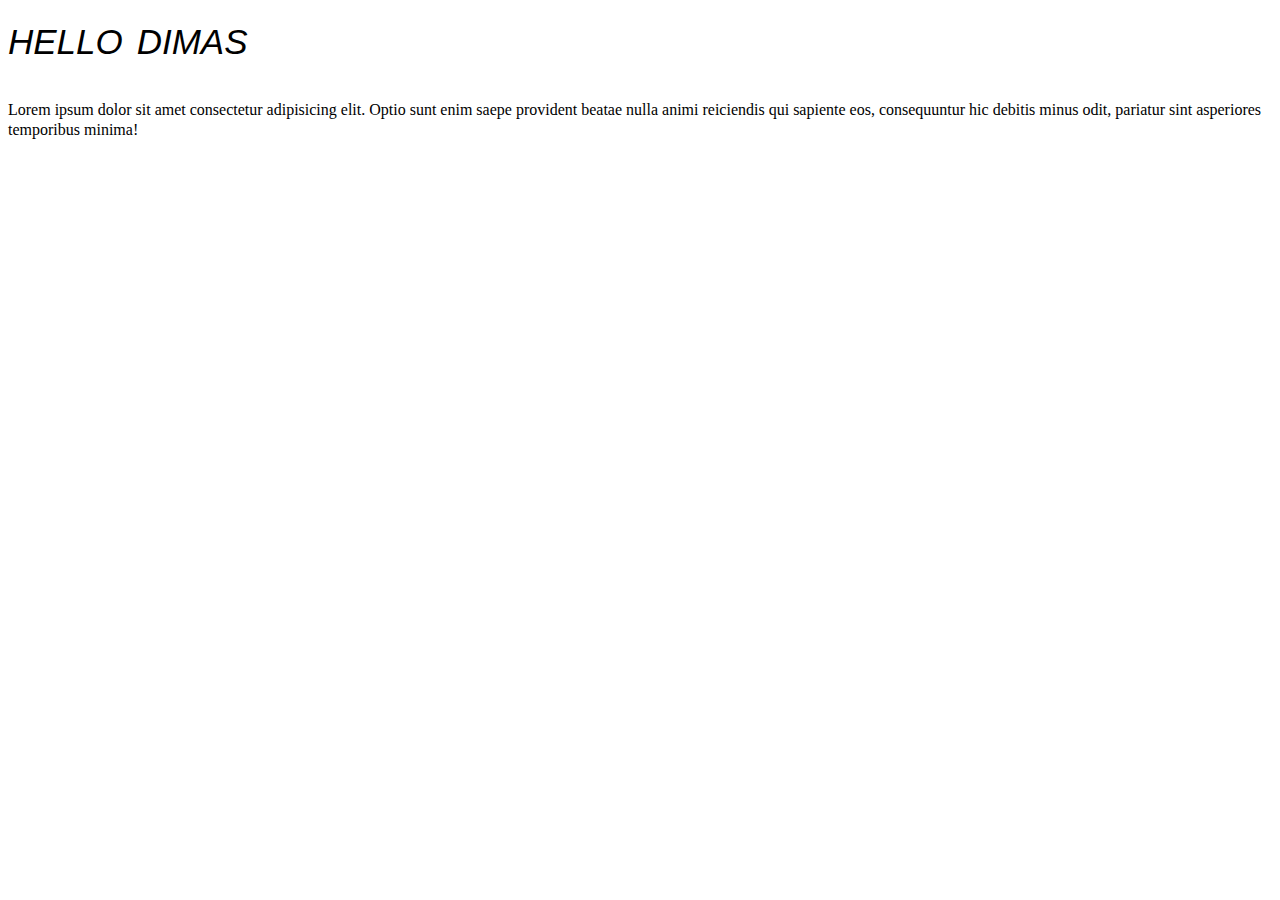
<file: sesi 2/index.html>
<html>
  <head>
    <title>style font</title>
    <link rel="stylesheet" href="style.css" />
  </head>
  <body>
    <h1>hello dimas</h1>

    <p>
      Lorem ipsum dolor sit amet consectetur adipisicing elit. Optio sunt enim
      saepe provident beatae nulla animi reiciendis qui sapiente eos,
      consequuntur hic debitis minus odit, pariatur sint asperiores temporibus
      minima!
    </p>
  </body>
</html>
</file>
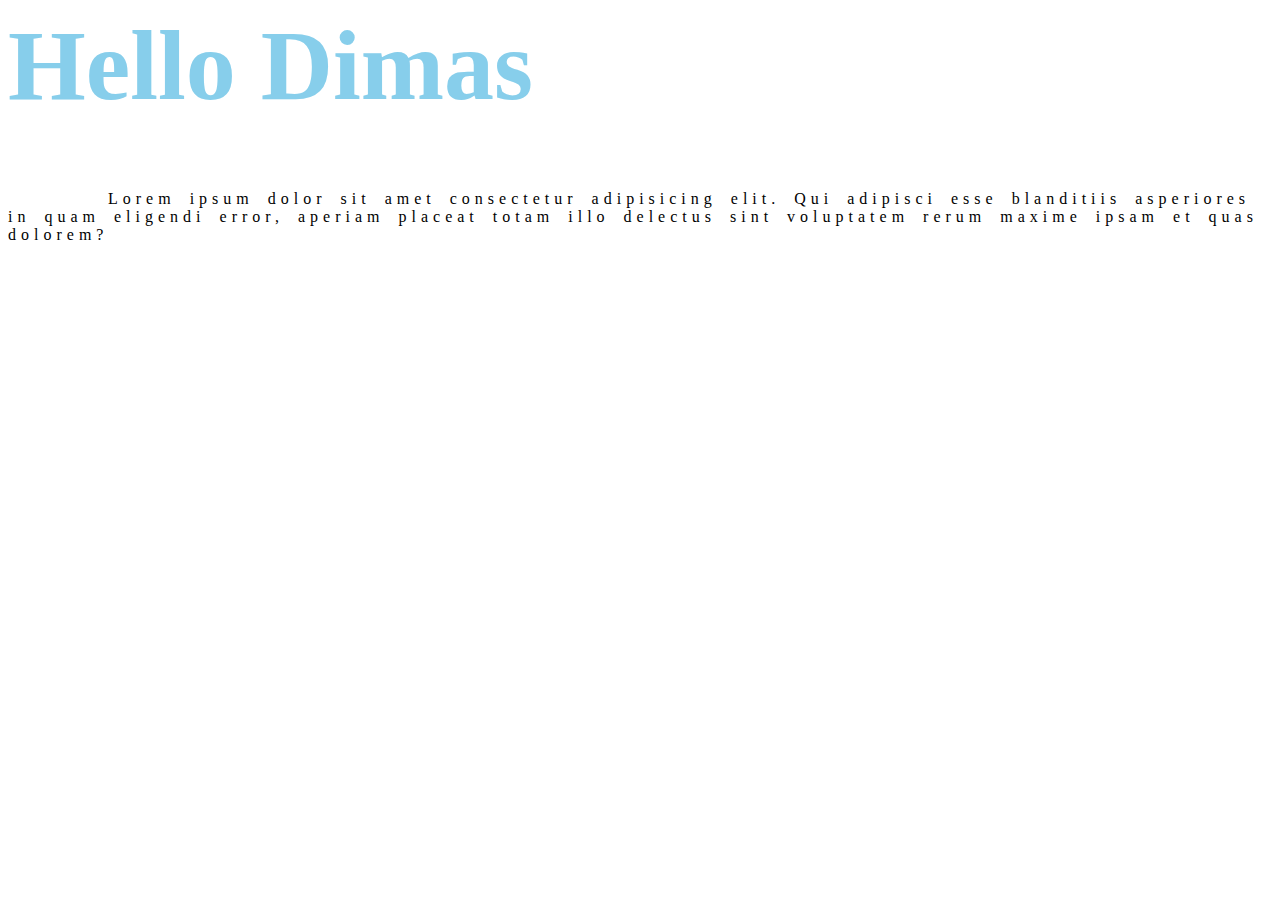
<file: sesi 3/index.html>
<html>
  <head>
    <title>text styling</title>
    <link rel="stylesheet" href="style.css" />
  </head>
  <body>
    <h1>hello dimas</h1>

    <p>
      Lorem ipsum dolor sit amet consectetur adipisicing elit. Qui adipisci esse
      blanditiis asperiores in quam eligendi error, aperiam placeat totam illo
      delectus sint voluptatem rerum maxime ipsam et quas dolorem?
    </p>
  </body>
</html>
</file>
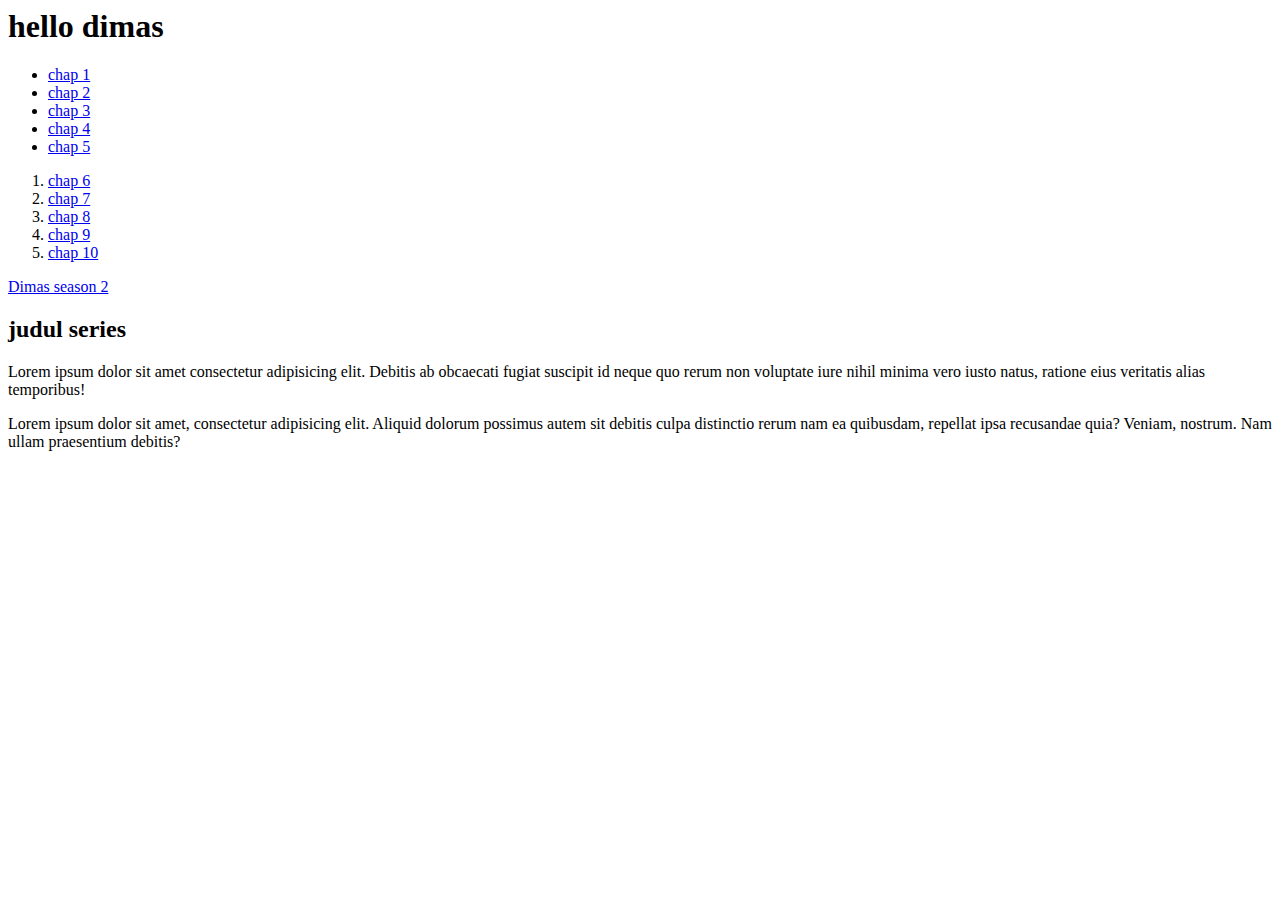
<file: sesi 5/index.html>
<html>
  <head>
    <title>selector id</title>
  </head>
  <body>
    <h1>hello dimas</h1>

    <ul>
      <li><a href="#">chap 1</a></li>
      <li><a href="#">chap 2</a></li>
      <li><a href="#">chap 3</a></li>
      <li><a href="#">chap 4</a></li>
      <li><a href="#">chap 5</a></li>
    </ul>

    <ol>
      <li><a href="#">chap 6</a></li>
      <li><a href="#">chap 7</a></li>
      <li><a href="#">chap 8</a></li>
      <li><a href="#">chap 9</a></li>
      <li><a href="#">chap 10</a></li>
    </ol>

    <a href="#">Dimas season 2</a>

    <h2>judul series</h2>

    <p id="p1">
      Lorem ipsum dolor sit amet consectetur adipisicing elit. Debitis ab
      obcaecati fugiat suscipit id neque quo rerum non voluptate iure nihil
      minima vero iusto natus, ratione eius veritatis alias temporibus!
    </p>

    <p class="p2">
      Lorem ipsum dolor sit amet, consectetur adipisicing elit. Aliquid dolorum
      possimus autem sit debitis culpa distinctio rerum nam ea quibusdam,
      repellat ipsa recusandae quia? Veniam, nostrum. Nam ullam praesentium
      debitis?
    </p>
  </body>
</html>
</file>
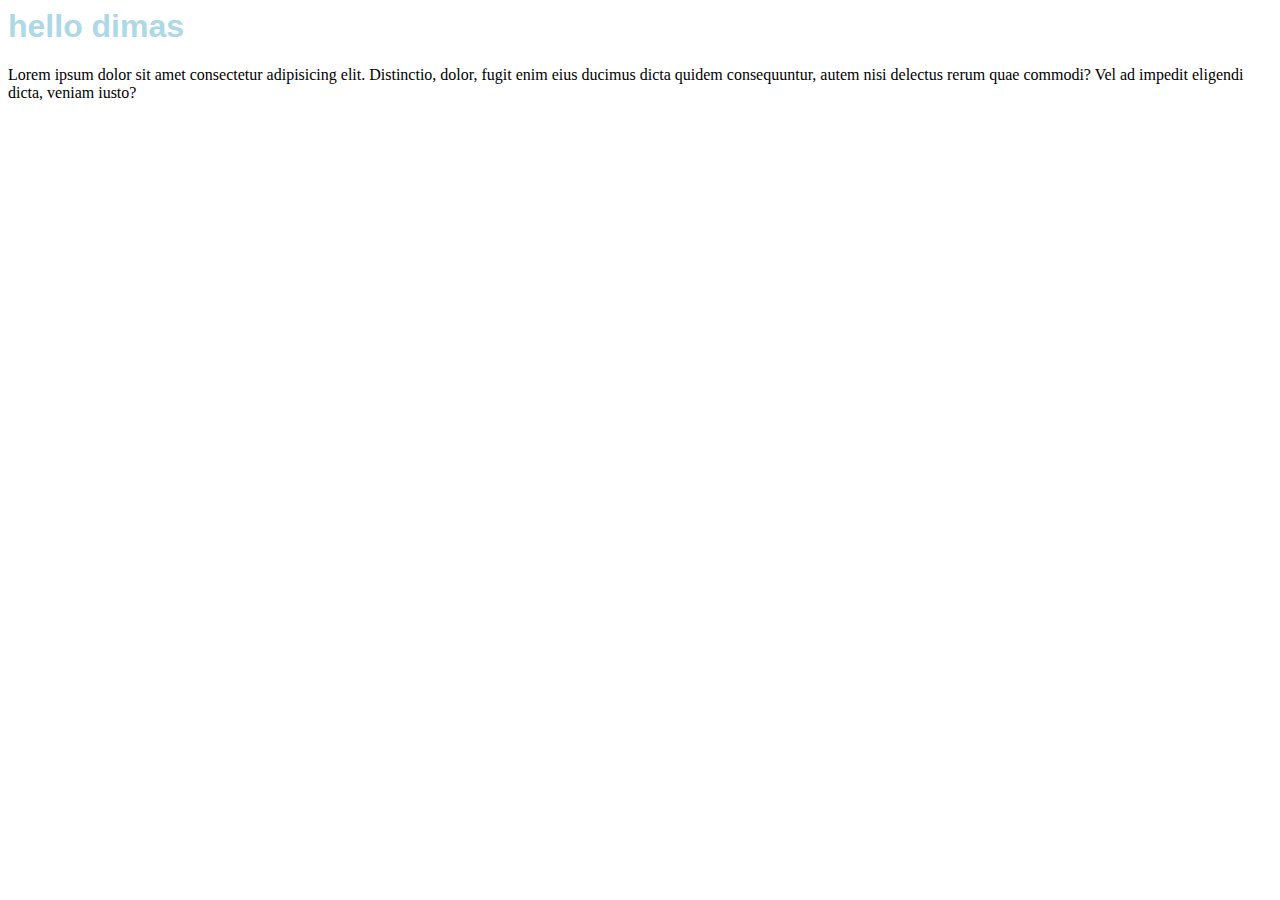
<file: sesi 1/embed.html>
<html>
  <head>
    <title>latihan embed</title>
    <style>
      h1 {
        color: lightblue;
        font-family: arial;
      }
    </style>
  </head>
  <body>
    <h1>hello dimas</h1>

    <p>
      Lorem ipsum dolor sit amet consectetur adipisicing elit. Distinctio,
      dolor, fugit enim eius ducimus dicta quidem consequuntur, autem nisi
      delectus rerum quae commodi? Vel ad impedit eligendi dicta, veniam iusto?
    </p>
  </body>
</html>
</file>
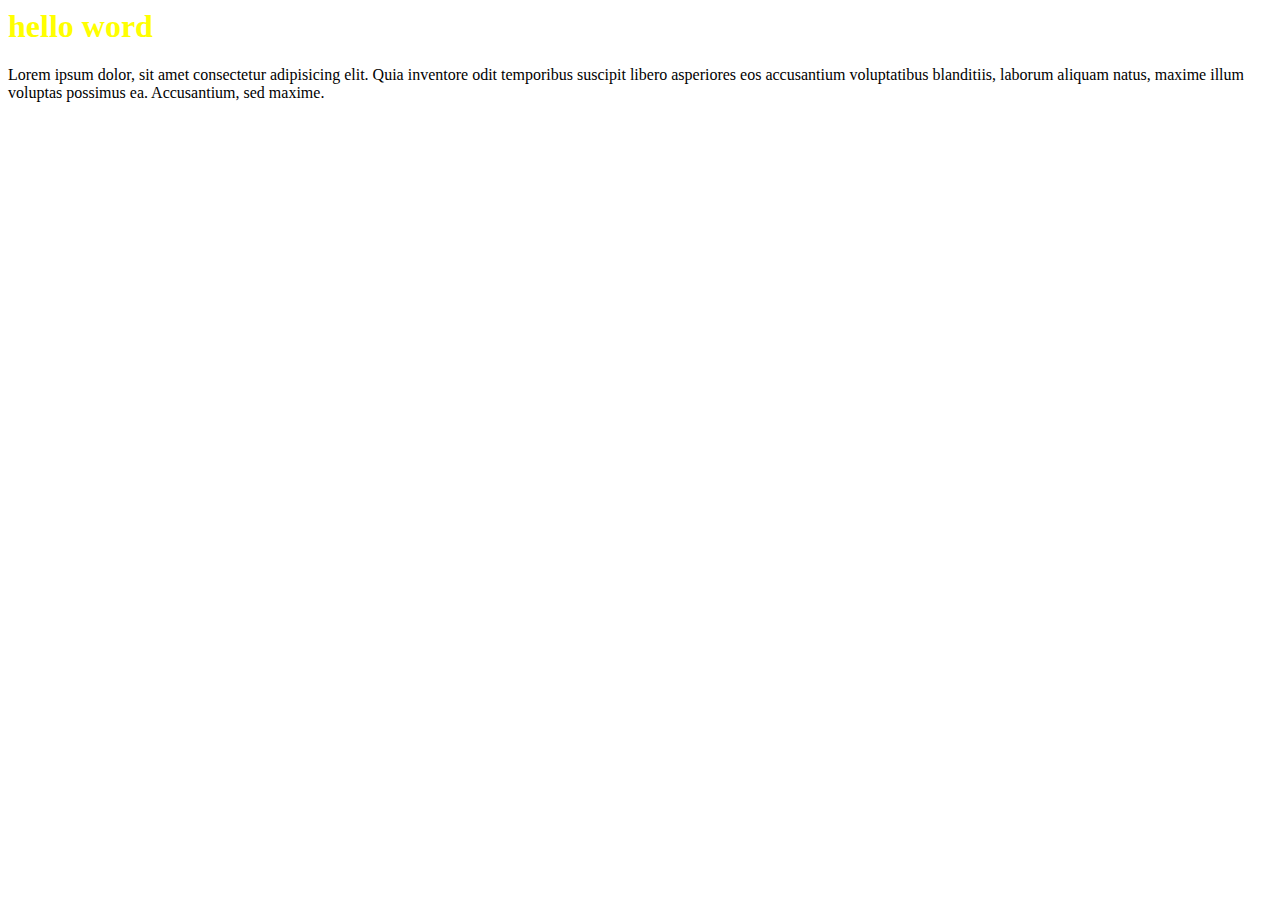
<file: sesi 1/external.html>
<html>
  <head>
    <title>external css</title>
    <link rel="stylesheet" href="style.css" />
    <body>
      <h1>hello word</h1>

      <p>
        Lorem ipsum dolor, sit amet consectetur adipisicing elit. Quia inventore
        odit temporibus suscipit libero asperiores eos accusantium voluptatibus
        blanditiis, laborum aliquam natus, maxime illum voluptas possimus ea.
        Accusantium, sed maxime.
      </p>
    </body>
  </head>
</html>
</file>
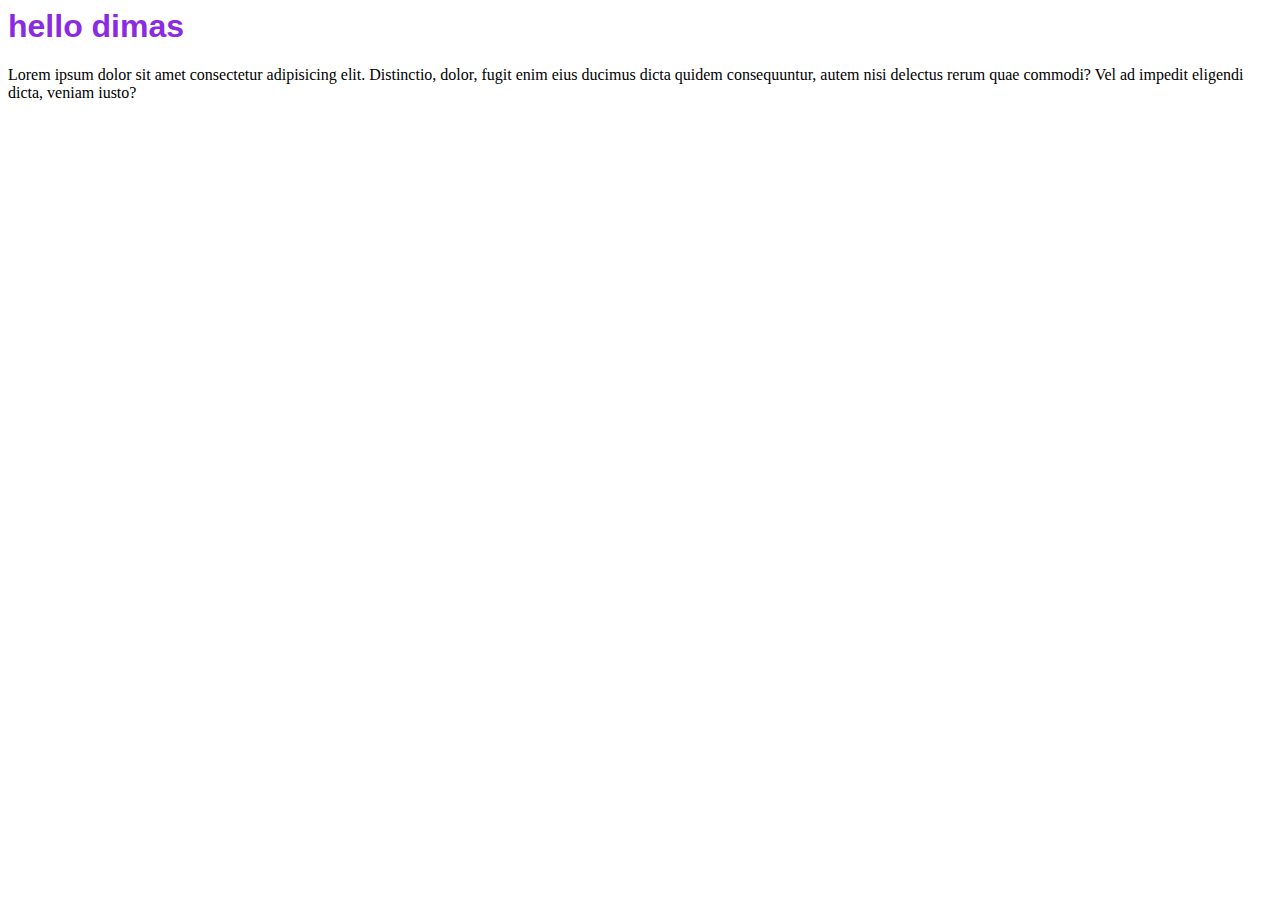
<file: sesi 1/inline.html>
<html>
  <head>
    <title>inline css</title>
  </head>
  <body>
    <h1 style="color: blueviolet; font-family: arial">hello dimas</h1>

    <p>
      Lorem ipsum dolor sit amet consectetur adipisicing elit. Distinctio,
      dolor, fugit enim eius ducimus dicta quidem consequuntur, autem nisi
      delectus rerum quae commodi? Vel ad impedit eligendi dicta, veniam iusto?
    </p>
  </body>
</html>
</file>
<file: sesi 2/style.css>
h1 {
  font-family: Arial, verdana, sans-serif;
  font-size: 50px;
  font-weight: normal;
  font-variant: small-caps;
  font-style: italic;
}

p {
  font-family: Georgia, serif;
  line-height: 20px;
}
</file>
<file: sesi 3/style.css>
/* belajar style text */
h1 {
  color: skyblue;
  font-size: 100px;
  text-transform: capitalize;
}

p {
  text-indent: 100px;
  letter-spacing: 5px;
  word-spacing: 5px;
}

a {
  text-decoration: none;
}
</file>
<file: sesi 1/style.css>
h1 {
  color: yellow;
}
</file>
